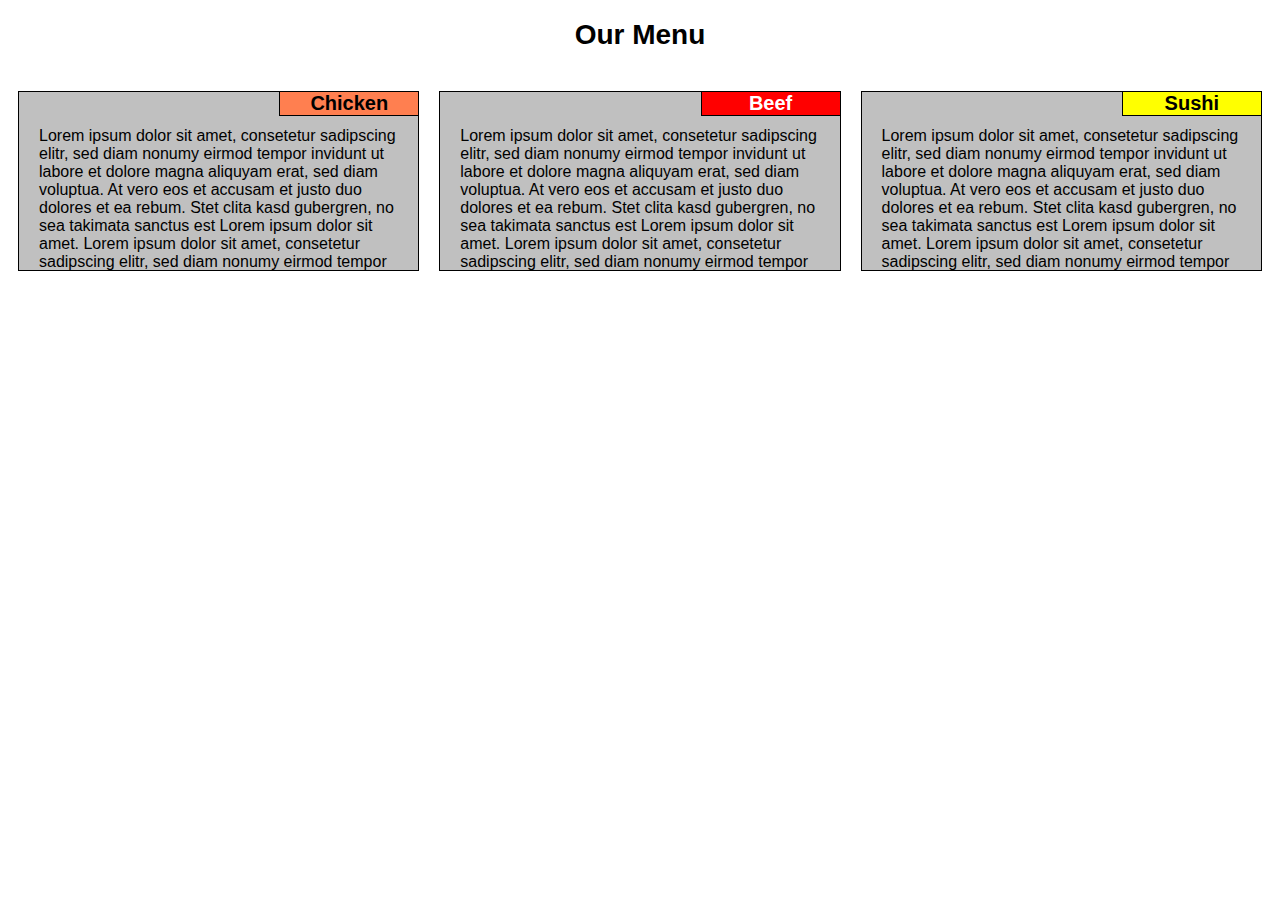
<file: module2-solution/index.html>
<!DOCTYPE html>
<html lang="en">

<head>
  <meta charset="utf-8">
  <meta name="viewport" content="width=device-width, initial-scale=1">
  <title>Assignment Solution for Module 2</title>
  <link rel="stylesheet" href="css/styles.css">
</head>

<body>
  <h1>Our Menu</h1>

  <div class="row">
    <div class="container col-lg-4 col-md-6">
      <p class="title" id="chicken">Chicken</p>
      <p class="text">Lorem ipsum dolor sit amet, consetetur sadipscing elitr, sed diam nonumy eirmod tempor invidunt ut
        labore et dolore magna aliquyam erat, sed diam voluptua. At vero eos et accusam et justo duo dolores et ea
        rebum. Stet clita kasd gubergren, no sea takimata sanctus est Lorem ipsum dolor sit amet. Lorem ipsum dolor sit
        amet, consetetur sadipscing elitr, sed diam nonumy eirmod tempor invidunt ut labore et dolore magna aliquyam
        erat, sed diam voluptua. At vero eos et accusam et justo duo dolores et ea rebum. Stet clita kasd gubergren, no
        sea takimata sanctus est Lorem ipsum dolor sit amet.</p>
    </div>
    <div class="container col-lg-4 col-md-6">
      <p class="title" id="beef">Beef</p>
      <p class="text">Lorem ipsum dolor sit amet, consetetur sadipscing elitr, sed diam nonumy eirmod tempor invidunt ut
        labore et dolore magna aliquyam erat, sed diam voluptua. At vero eos et accusam et justo duo dolores et ea
        rebum. Stet clita kasd gubergren, no sea takimata sanctus est Lorem ipsum dolor sit amet. Lorem ipsum dolor sit
        amet, consetetur sadipscing elitr, sed diam nonumy eirmod tempor invidunt ut labore et dolore magna aliquyam
        erat, sed diam voluptua. At vero eos et accusam et justo duo dolores et ea rebum. Stet clita kasd gubergren, no
        sea takimata sanctus est Lorem ipsum dolor sit amet.</p>
    </div>
    <div class="container col-lg-4 col-md-12">
      <p class="title" id="sushi">Sushi</p>
      <p class="text">Lorem ipsum dolor sit amet, consetetur sadipscing elitr, sed diam nonumy eirmod tempor invidunt ut
        labore et dolore magna aliquyam erat, sed diam voluptua. At vero eos et accusam et justo duo dolores et ea
        rebum. Stet clita kasd gubergren, no sea takimata sanctus est Lorem ipsum dolor sit amet. Lorem ipsum dolor sit
        amet, consetetur sadipscing elitr, sed diam nonumy eirmod tempor invidunt ut labore et dolore magna aliquyam
        erat, sed diam voluptua. At vero eos et accusam et justo duo dolores et ea rebum. Stet clita kasd gubergren, no
        sea takimata sanctus est Lorem ipsum dolor sit amet.</p>
    </div>
  </div>

</body>

</html>
</file>
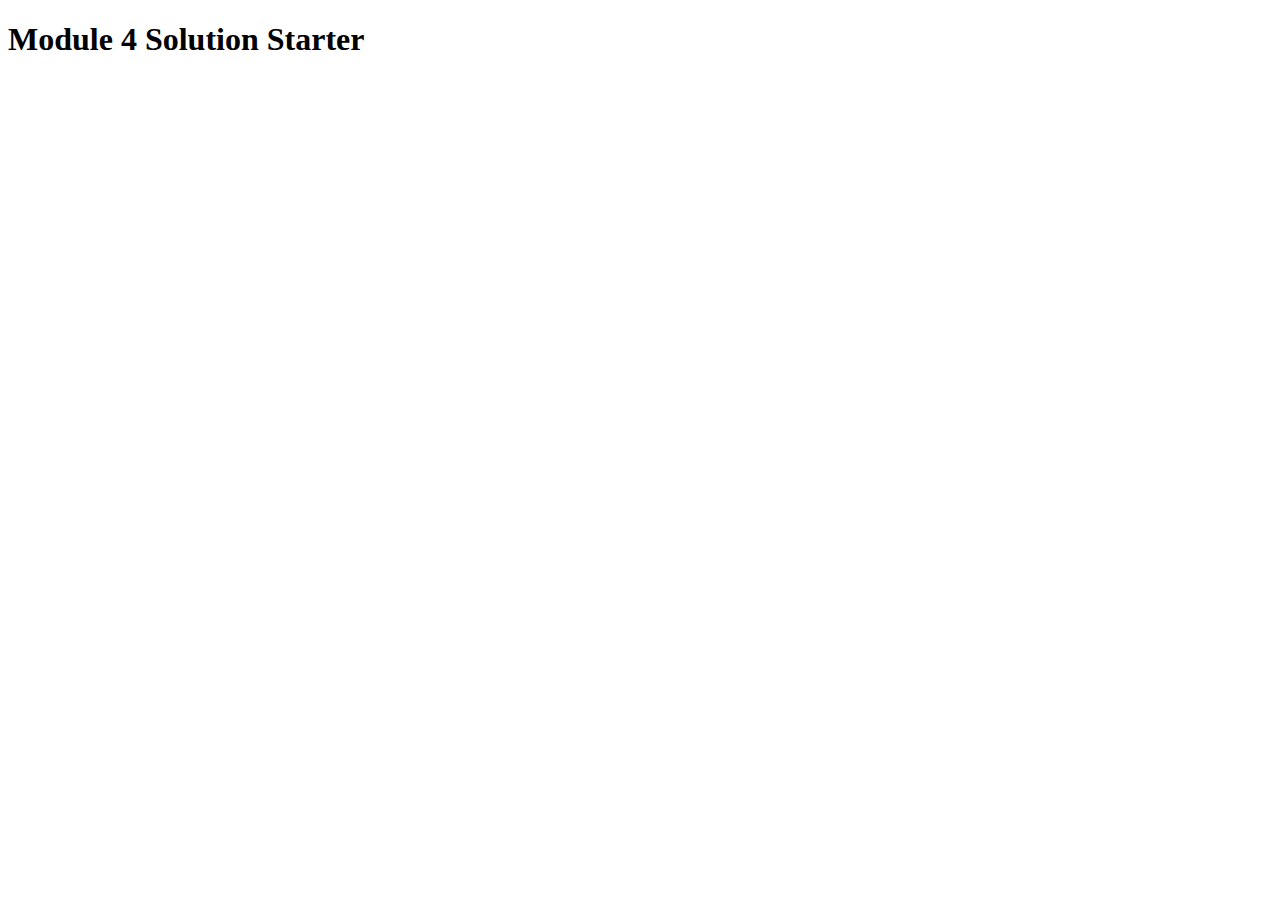
<file: module4-solution-easier/index.html>
<!DOCTYPE html>
<html>
<head>
  <meta charset="utf-8">
  <title>Module 4 Solution Starter</title>
  <script src="SpeakHello.js"></script>
  <script src="SpeakGoodBye.js"></script>
  <script src="script.js"></script>
</head>
<body>
  <h1>Module 4 Solution Starter</h1>
</body>
</html>
</file>
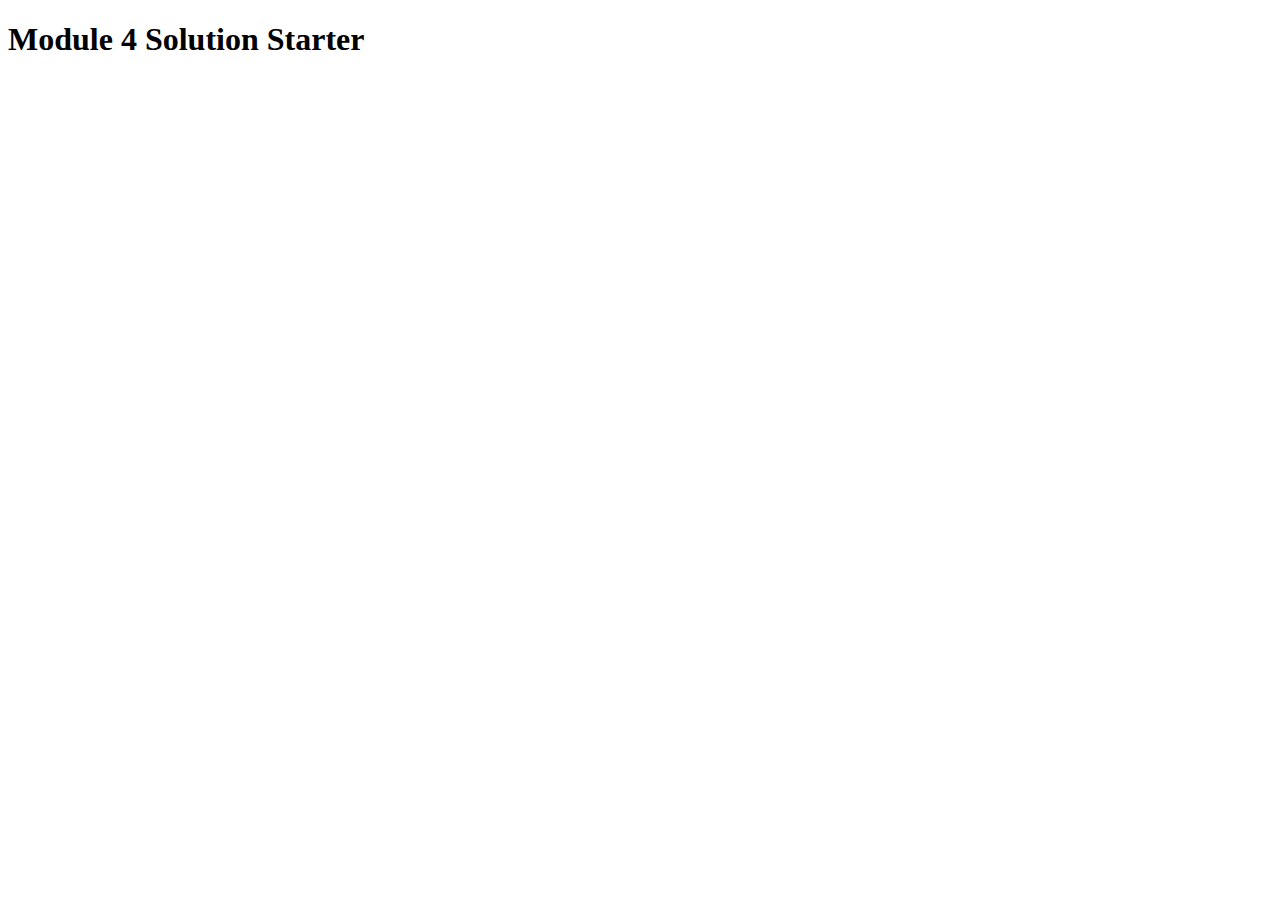
<file: module4-solution-harder/index.html>
<!DOCTYPE html>
<html>
<head>
  <meta charset="utf-8">
  <title>Module 4 Solution Starter</title>
  <script>
    var names = []; // DO NOT REMOVE
  </script>
  <script src="SpeakHello.js"></script>
  <script src="SpeakGoodBye.js"></script>
  <script src="script.js"></script>
</head>
<body>
  <h1>Module 4 Solution Starter</h1>
</body>
</html>
</file>
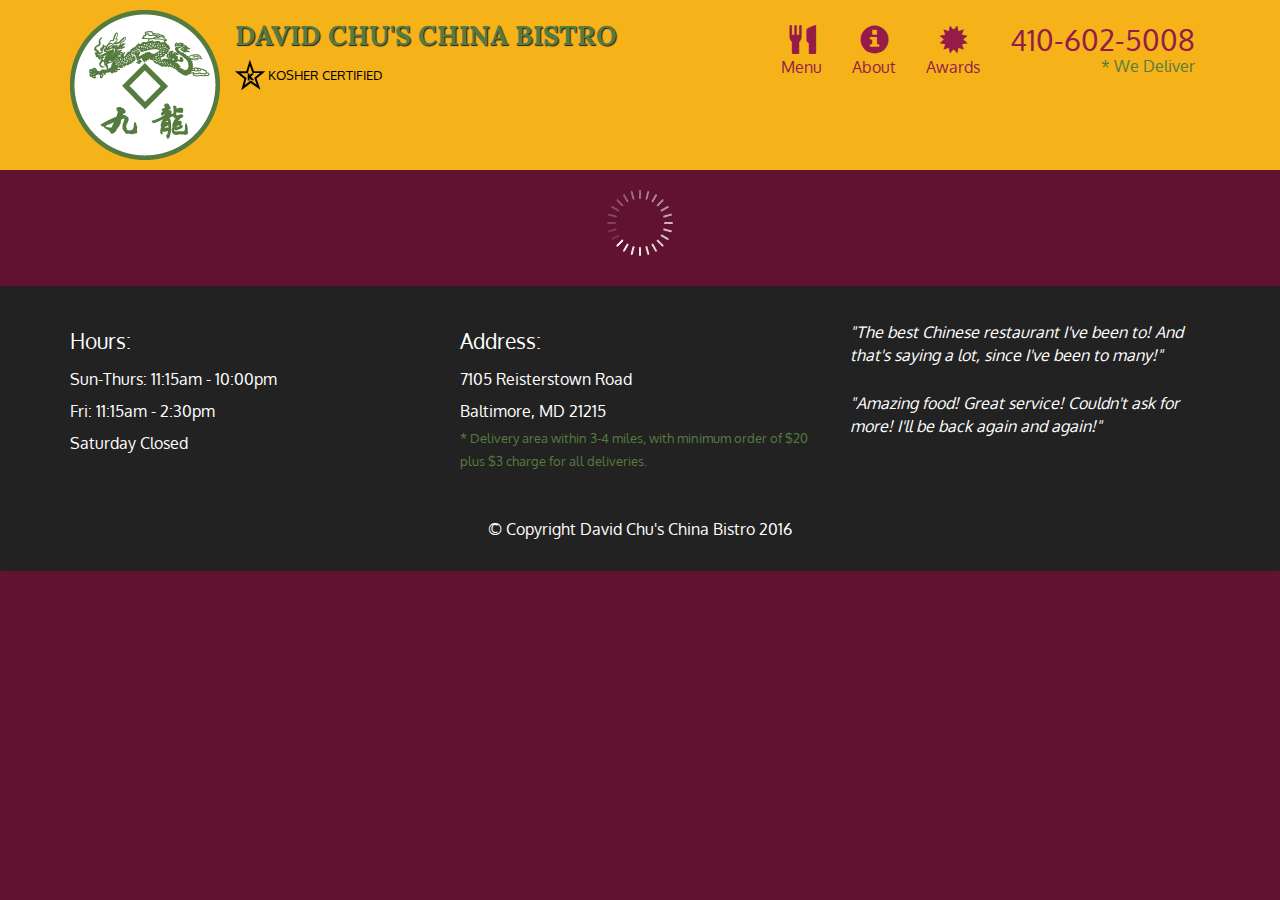
<file: module5-solution/index.html>
<!doctype html>
<html lang="en">
  <head>
    <meta charset="utf-8">
    <meta http-equiv="X-UA-Compatible" content="IE=edge">
    <meta name="viewport" content="width=device-width, initial-scale=1">
    <title>David Chu's China Bistro</title>
    <link rel="stylesheet" href="css/bootstrap.min.css">
    <link rel="stylesheet" href="css/styles.css">
    <link href='https://fonts.googleapis.com/css?family=Oxygen:400,300,700' rel='stylesheet' type='text/css'>
    <link href='https://fonts.googleapis.com/css?family=Lora' rel='stylesheet' type='text/css'>
  </head>
<body>
  <header>
    <nav id="header-nav" class="navbar navbar-default">
      <div class="container">
        <div class="navbar-header">
          <a href="index.html" class="pull-left visible-md visible-lg">
            <div id="logo-img" alt="Logo image"></div>
          </a>

          <div class="navbar-brand">
            <a href="index.html"><h1>David Chu's China Bistro</h1></a>
            <p>
              <img src="images/star-k-logo.png" alt="Kosher certification">
              <span>Kosher Certified</span>
            </p>
          </div>

          <button id="navbarToggle" type="button" class="navbar-toggle collapsed" data-toggle="collapse" data-target="#collapsable-nav" aria-expanded="false">
            <span class="sr-only">Toggle navigation</span>
            <span class="icon-bar"></span>
            <span class="icon-bar"></span>
            <span class="icon-bar"></span>
          </button>
        </div>
        
        <div id="collapsable-nav" class="collapse navbar-collapse">
           <ul id="nav-list" class="nav navbar-nav navbar-right">
            <li id="navHomeButton" class="visible-xs active">
              <a href="index.html">
                <span class="glyphicon glyphicon-home"></span> Home</a>
            </li>
            <li id="navMenuButton">
              <a href="#" onclick="$dc.loadMenuCategories();">
                <span class="glyphicon glyphicon-cutlery"></span><br class="hidden-xs"> Menu</a>
            </li>
            <li>
              <a href="#">
                <span class="glyphicon glyphicon-info-sign"></span><br class="hidden-xs"> About</a>
            </li>
            <li>
              <a href="#">
                <span class="glyphicon glyphicon-certificate"></span><br class="hidden-xs"> Awards</a>
            </li>
            <li id="phone" class="hidden-xs">
              <a href="tel:410-602-5008">
                <span>410-602-5008</span></a><div>* We Deliver</div>
            </li>
          </ul><!-- #nav-list -->
        </div><!-- .collapse .navbar-collapse -->
      </div><!-- .container -->
    </nav><!-- #header-nav -->
  </header>

  <div id="call-btn" class="visible-xs">
    <a class="btn" href="tel:410-602-5008">
    <span class="glyphicon glyphicon-earphone"></span>
    410-602-5008
    </a>
  </div>
  <div id="xs-deliver" class="text-center visible-xs">* We Deliver</div>

  <div id="main-content" class="container"></div>

  <footer class="panel-footer">
    <div class="container">
      <div class="row">
        <section id="hours" class="col-sm-4">
          <span>Hours:</span><br>
          Sun-Thurs: 11:15am - 10:00pm<br>
          Fri: 11:15am - 2:30pm<br>
          Saturday Closed
          <hr class="visible-xs">
        </section>
        <section id="address" class="col-sm-4">
          <span>Address:</span><br>
          7105 Reisterstown Road<br>
          Baltimore, MD 21215
          <p>* Delivery area within 3-4 miles, with minimum order of $20 plus $3 charge for all deliveries.</p>
          <hr class="visible-xs">
        </section>
        <section id="testimonials" class="col-sm-4">
          <p>"The best Chinese restaurant I've been to! And that's saying a lot, since I've been to many!"</p>
          <p>"Amazing food! Great service! Couldn't ask for more! I'll be back again and again!"</p>
        </section>
      </div>
      <div class="text-center">&copy; Copyright David Chu's China Bistro 2016</div>
    </div>
  </footer>

  <!-- jQuery (Bootstrap JS plugins depend on it) -->
  <script src="js/jquery-2.1.4.min.js"></script>
  <script src="js/bootstrap.min.js"></script>
  <script src="js/ajax-utils.js"></script>
  <script src="js/script.js"></script>
</body>
</html>
</file>
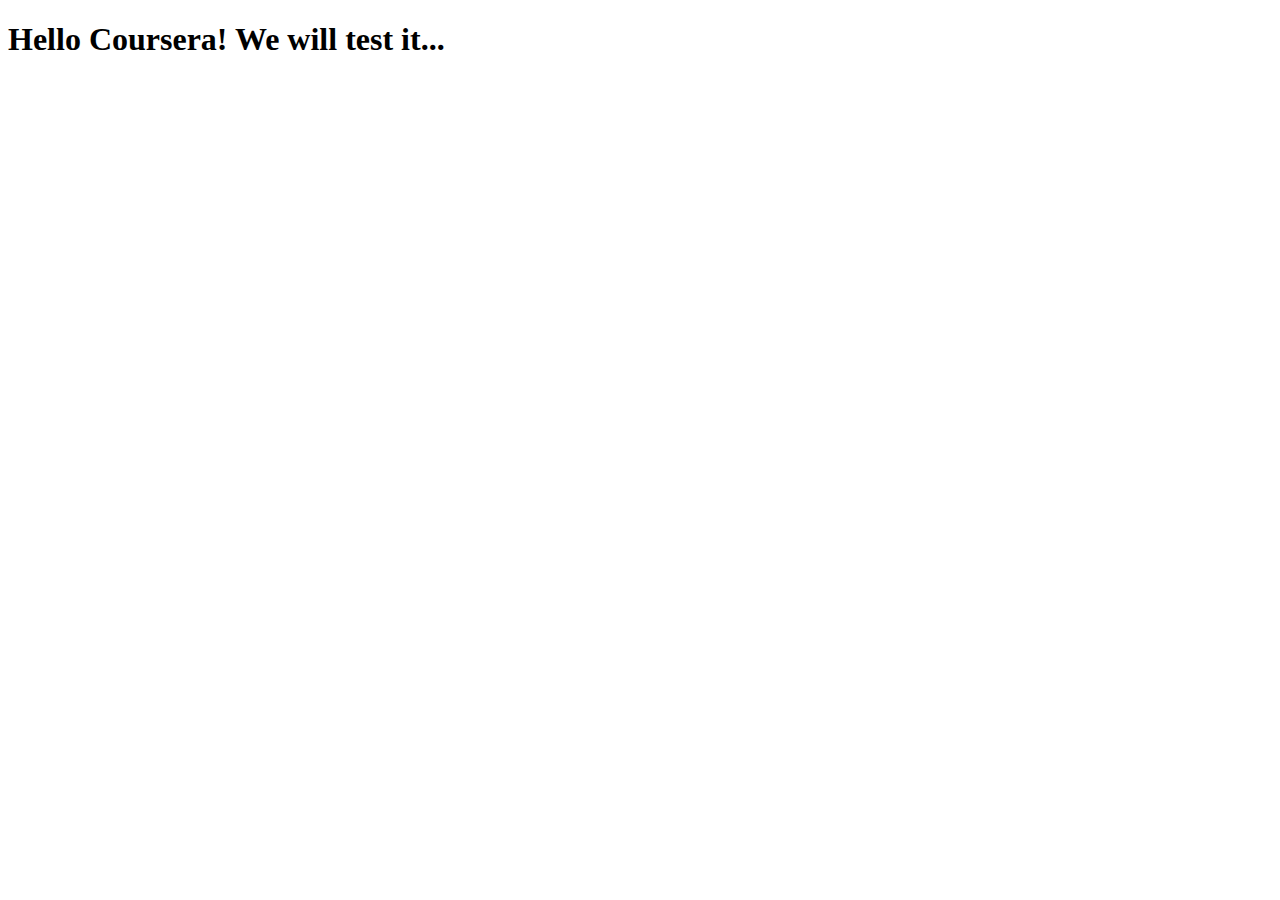
<file: site/index.html>
<!DOCTYPE html>
<html lang="en">
<head>
  <!-- <meta charset="UTF-8">
  <meta http-equiv="X-UA-Compatible" content="IE=edge">
  <meta name="viewport" content="width=device-width, initial-scale=1.0"> -->
  <title>Hello Coursera</title>
</head>
<body>
  <h1>Hello Coursera! We will test it...</h1>
</body>
</html>
</file>
<file: module2-solution/css/styles.css>
/********** Base styles **********/
* {
  box-sizing: border-box;
}

body {
  font-family: Helvetica;
}

h1 {
  font-size: 1.75rem;
  text-align: center;
  margin-bottom: 30px;
}



div.container {
  position: relative;
  float: left;
}

p {
  border: 1px solid black;
  background-color: silver;
  font-size: 1rem;
  color: black;
  overflow: hidden;
  margin: 10px;
}

p.text {
  width: auto;
  height: 180px;
  padding: 20px;
  padding-top: 2.2rem;
}

p.title {
  text-align: center;
  position: absolute;
  top: 0px;
  right: 0px;
  
  width: 140px; 
  height: auto;
  font-size: 1.25rem;
  font-weight: bold;
}

#chicken {
  background-color: #FF7F50;
  color: black;
}

#beef {
  background-color: red;
  color: white;
}

#sushi {
  background-color: yellow;
  color: black;
}


/* Simple Responsive Framework. */
.row {
  width: 100%;
}


/********** Large devices only (Desktop-Version) **********/
@media (min-width: 992px) {
  .col-lg-1, .col-lg-2, .col-lg-3, .col-lg-4, .col-lg-5, .col-lg-6, .col-lg-7, .col-lg-8, .col-lg-9, .col-lg-10, .col-lg-11, .col-lg-12 {
    float: left;
  }
  .col-lg-1 {
    width: 8.33%;
  }
  .col-lg-2 {
    width: 16.66%;
  }
  .col-lg-3 {
    width: 25%;
  }
  .col-lg-4 {
    width: 33.33%;
  }
  .col-lg-5 {
    width: 41.66%;
  }
  .col-lg-6 {
    width: 50%;
  }
  .col-lg-7 {
    width: 58.33%;
  }
  .col-lg-8 {
    width: 66.66%;
  }
  .col-lg-9 {
    width: 74.99%;
  }
  .col-lg-10 {
    width: 83.33%;
  }
  .col-lg-11 {
    width: 91.66%;
  }
  .col-lg-12 {
    width: 100%;
  }
}

/********** Medium devices only (Tablet-Ansicht) **********/
@media (min-width: 768px) and (max-width: 991px) {
  .col-md-1, .col-md-2, .col-md-3, .col-md-4, .col-md-5, .col-md-6, .col-md-7, .col-md-8, .col-md-9, .col-md-10, .col-md-11, .col-md-12 {
    float: left;
  }
  .col-md-1 {
    width: 8.33%;
  }
  .col-md-2 {
    width: 16.66%;
  }
  .col-md-3 {
    width: 25%;
  }
  .col-md-4 {
    width: 33.33%;
  }
  .col-md-5 {
    width: 41.66%;
  }
  .col-md-6 {
    width: 50%;
  }
  .col-md-7 {
    width: 58.33%;
  }
  .col-md-8 {
    width: 66.66%;
  }
  .col-md-9 {
    width: 74.99%;
  }
  .col-md-10 {
    width: 83.33%;
  }
  .col-md-11 {
    width: 91.66%;
  }
  .col-md-12 {
    width: 100%;
  }
}
</file>
<file: module5-solution/css/styles.css>
body {
  font-size: 16px;
  color: #fff;
  background-color: #61122f;
  font-family: 'Oxygen', sans-serif;
}

/** HEADER **/
#header-nav {
  background-color: #f6b319;
  border-radius: 0;
  border: 0;
}

#logo-img {
  background: url('../images/restaurant-logo_large.png') no-repeat;
  width: 150px;
  height: 150px;
  margin: 10px 15px 10px 0;
}

.navbar-brand {
  padding-top: 25px;
}
.navbar-brand h1 { /* Restaurant name */
  font-family: 'Lora', serif;
  color: #557c3e;
  font-size: 1.5em;
  text-transform: uppercase;
  font-weight: bold;
  text-shadow: 1px 1px 1px #222;
  margin-top: 0;
  margin-bottom: 0;
  line-height: .75;
}
.navbar-brand a:hover, .navbar-brand a:focus {
  text-decoration: none;
}
.navbar-brand p { /* Kosher cert */
  color: #000;
  text-transform: uppercase;
  font-size: .7em;
  margin-top: 15px;
}
.navbar-brand p span { /* Star-K */
  vertical-align: middle;
}

#nav-list {
  margin-top: 10px;
}
#nav-list a {
  color: #951C49;
  text-align: center;
}
#nav-list a:hover {
  background: #E7E7E7;
}
#nav-list a span {
  font-size: 1.8em;
}

#phone {
  margin-top: 5px;
}
#phone a { /* Phone number */
  text-align: right;
  padding-bottom: 0;
}
#phone div { /* We Deliver */
  color: #557c3e;
  text-align: right;
  padding-right: 15px;
}

.navbar-header button.navbar-toggle, .navbar-header .icon-bar {
  border: 1px solid #61122f;
}
.navbar-header button.navbar-toggle {
  clear: both;
  margin-top: -30px;
}
/* END HEADER */

/* FOOTER */
.panel-footer {
  margin-top: 30px;
  padding-top: 35px;
  padding-bottom: 30px;
  background-color: #222;
  border-top: 0;
}
.panel-footer div.row {
  margin-bottom: 35px;
}
#hours, #address {
  line-height: 2;
}
#hours > span, #address > span {
  font-size: 1.3em;
}
#address p {
  color: #557c3e;
  font-size: .8em;
  line-height: 1.8;
}
#testimonials {
  font-style: italic;
}
#testimonials p:nth-child(2) {
  margin-top: 25px;
}
/* END FOOTER */



/* HOME PAGE */
.container .jumbotron {
  box-shadow: 0 0 50px #3F0C1F;
  border: 2px solid #3F0C1F;
}

#menu-tile, #specials-tile, #map-tile {
  height: 250px;
  width: 100%;
  margin-bottom: 15px;
  position: relative;
  border: 2px solid #3F0C1F;
  overflow: hidden;
}
#menu-tile:hover, #specials-tile:hover, #map-tile:hover {
  box-shadow: 0 1px 5px 1px #cccccc;
}
#menu-tile {
  background: url('../images/menu-tile.jpg') no-repeat;
  background-position: center;
}
#specials-tile {
  background: url('../images/specials-tile.jpg') no-repeat;
  background-position: center;
}
#menu-tile span, #specials-tile span, #map-tile span {
  position: absolute;
  bottom: 0;
  right: 0;
  width: 100%;
  text-align: center;
  font-size: 1.6em;
  text-transform: uppercase;
  background-color: #000;
  color: #fff;
  opacity: .8;
}
/* END HOME PAGE */

/* MENU CATEGORIES PAGE */
.category-tile { 
  position: relative;
  border: 2px solid #3F0C1F;
  overflow: hidden;
  width: 200px;
  height: 200px;
  margin: 0 auto 15px;
}
.category-tile span {
  position: absolute;
  bottom: 0;
  right: 0;
  width: 100%;
  text-align: center;
  font-size: 1.2em;
  text-transform: uppercase;
  background-color: #000;
  color: #fff;
  opacity: .8;
}
.category-tile:hover {
  box-shadow: 0 1px 5px 1px #cccccc;
}

#menu-categories-title + div {
  margin-bottom: 50px;
}
/* END MENU CATEGORIES PAGE */

/* SINGLE CATEGORY PAGE */
.menu-item-tile {
  margin-bottom: 25px;
}
.menu-item-tile hr {
  width: 80%;
}
.menu-item-tile .menu-item-price {
  font-size: 1.1em;
  text-align: right;
  margin-top: -15px;
  margin-right: -15px;
}
.menu-item-tile .menu-item-price span {
  font-size: .6em;
}
.menu-item-photo {
  position: relative;
  border: 2px solid #3F0C1F; 
  overflow: hidden;
  padding: 0;
  margin-right: -15px;
  margin-left: auto;
  margin-bottom: 20px;
  max-width: 250px;
}
.menu-item-photo div {
  position: absolute;
  bottom: 0;
  right: 0;
  width: 80px;
  background-color: #557c3e;
  text-align: center;
}
.menu-item-description {
  padding-right: 30px;
}
h3.menu-item-title {
  margin: 0 0 10px;
}
.menu-item-details {
  font-size: .9em;
  font-style: italic;
}
/* END SINGLE CATEGORY PAGE */


/********** Large devices only **********/
@media (min-width: 1200px) {
  .container .jumbotron {
    background: url('../images/jumbotron_1200.jpg') no-repeat;
    height: 675px;
  }
}

/********** Medium devices only **********/
@media (min-width: 992px) and (max-width: 1199px) {
  /* Header */
  #logo-img {
    background: url('../images/restaurant-logo_medium.png') no-repeat;
    width: 100px;
    height: 100px;
    margin: 5px 5px 5px 0;
  }
  /* End Header */

  /* Home Page */
  .container .jumbotron {
    background: url('../images/jumbotron_992.jpg') no-repeat;
    height: 558px;
  }
  /* End Home Page */
}

/********** Small devices only **********/
@media (min-width: 768px) and (max-width: 991px) {
  /* Home Page */
  .container .jumbotron {
    background: url('../images/jumbotron_768.jpg') no-repeat;
    height: 432px;
  }
  /* End Home Page */
}

/********** Extra small devices only **********/
@media (max-width: 767px) {
  /* Header */
  .navbar-brand {
    padding-top: 10px;
    height: 80px;
  }
  .navbar-brand h1 { /* Restaurant name */
    padding-top: 10px;
    font-size: 5vw; /* 1vw = 1% of viewport width */
  }
  .navbar-brand p { /* Kosher cert */
    font-size: .6em;
    margin-top: 12px;
  }
  .navbar-brand p img { /* Star-K */
    height: 20px;
  }

  #collapsable-nav a { /* Collapsed nav menu text */
    font-size: 1.2em;
  }
  #collapsable-nav a span { /* Collapsed nav menu glyph */
    font-size: 1em;
    margin-right: 5px;
  }

  #call-btn > a {
    font-size: 1.5em;
    display: block;
    margin: 0 20px;
    padding: 10px;
    border: 2px solid #fff;
    background-color: #f6b319;
    color: #951c49;
  }
  #xs-deliver {
    margin-top: 5px;
    font-size: .7em;
    letter-spacing: .1em;
    text-transform: uppercase;
  }
  /* End Header */

  /* Footer */
  .panel-footer section {
    margin-bottom: 30px;
    text-align: center;
  }
  .panel-footer section:nth-child(3) {
    margin-bottom: 0; /* margin already exists on the whole row */
  }
  .panel-footer section hr {
    width: 50%;
  }
  /* End Footer */

  /* Home Page */
  .container .jumbotron {
    margin-top: 30px;
    padding: 0;
  }
  #menu-tile, #specials-tile {
    width: 360px;
    margin: 0 auto 15px;
  }

  .menu-item-photo {
    margin-right: auto;
  }
  .menu-item-tile .menu-item-price {
    text-align: center;
  }
  .menu-item-description {
    text-align: center;;
  }
}


/********** Super extra small devices Only :-) (e.g., iPhone 4) **********/
@media (max-width: 479px) {
  /* Header */
  .navbar-brand h1 { /* Restaurant name */
    padding-top: 5px;
    font-size: 6vw;
  }
  /* End Header */
  
  /* Home page */
  #menu-tile, #specials-tile {
    width: 280px;
    margin: 0 auto 15px;
  }

  .col-xxs-12 {
    position: relative;
    min-height: 1px;
    padding-right: 15px;
    padding-left: 15px;
    float: left;
    width: 100%;
  }
}
</file>
